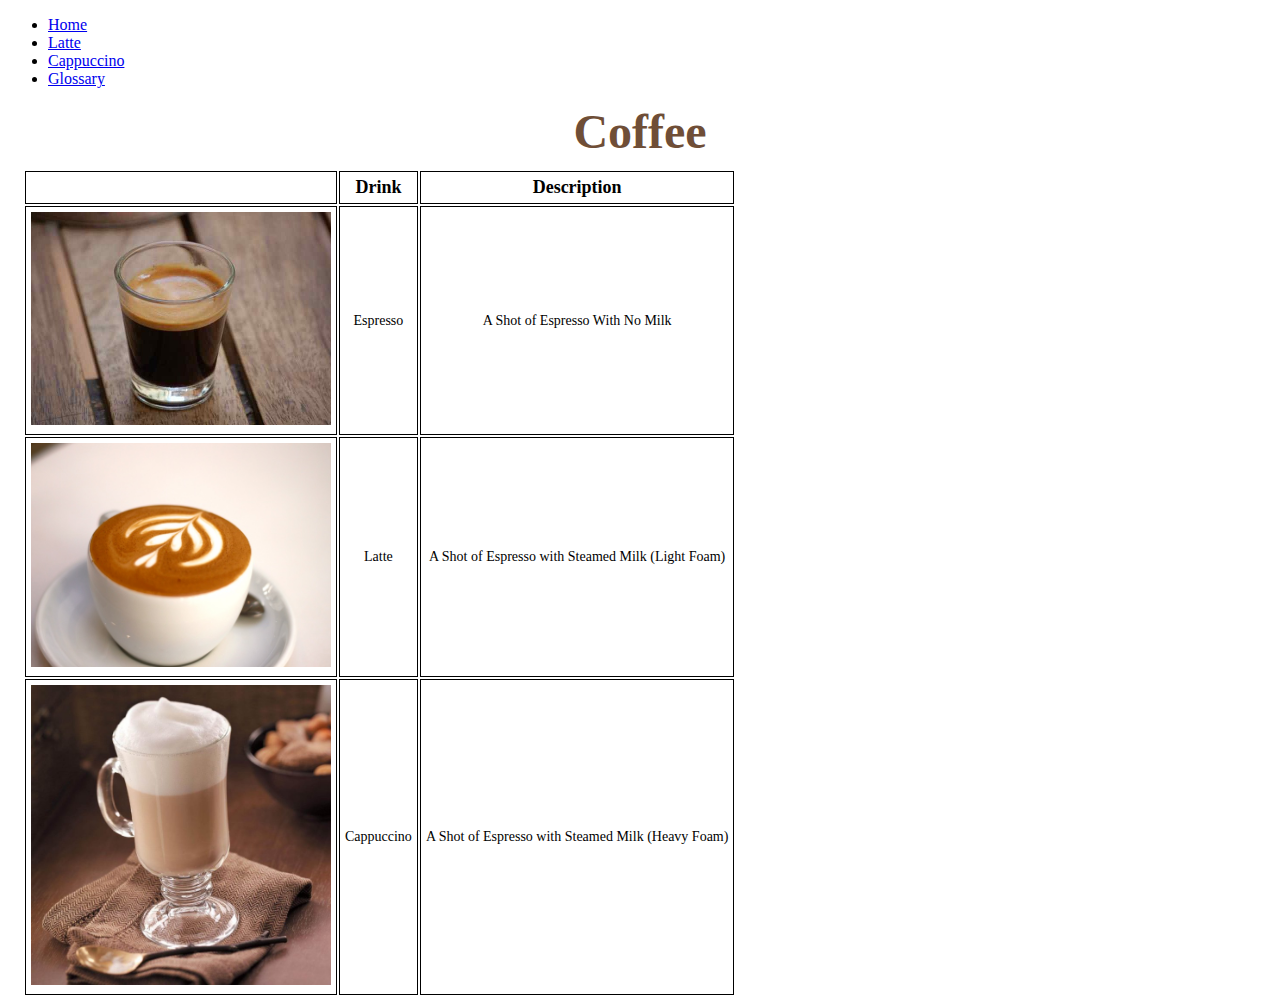
<file: index.html>
<!DOCTYPE html>
<html>
    <head>
        <meta charset="utf-8">
        <meta name="viewport" content="width=device-width, initial-scale=1">
        <link rel="shortcut icon" type="image/x-icon" href="img/coffee.ico">

        <link href="https://stackpath.bootstrapcdn.com/bootstrap/4.1.1/css/bootstrap.min.css" rel="stylesheet" integrity="sha384-WskhaSGFgHYWDcbwN70/dfYBj47jz9qbsMId/iRN3ewGhXQFZCSftd1LZCfmhktB" crossorigin="anonymous">
        <link rel="stylesheet" type="text/css" href="css/styles.css">

        <title>Coffee Basics</title>
    </head>
    <body>
        <!-- Global navbar -->
        <nav class="navbar navbar-expand-lg navbar-light bg-light">
            <ul class="navbar-nav">
                <li class="nav-item active">
                    <a class="nav-link" href="index.html">Home</a>
                </li>
                <li class="nav-item">
                    <a class="nav-link" href="latte.html">Latte</a>
                </li>
                <li class="nav-item">
                    <a class="nav-link" href="cappuccino.html">Cappuccino</a>
                </li>
                <li class="nav-item">
                    <a class="nav-link" href="glossary.html">Glossary</a>
                </li>
            </ul>
        </nav>

        <h1 id="title">Coffee</h1>
        <table>
            <!-- First column should not display on small windows -->
            <tr>
                <th class="table-image"></th>
                <th>Drink</th>
                <th>Description</th>
            </tr>
            <tr>
                <td class="table-image"> <img src="img/espresso.jpg" alt="Espresso"> </td>
                <td>Espresso</td>
                <td>A Shot of Espresso With No Milk</td>
            </tr>
            <tr>
                <td class="table-image"> <img src="img/latte.jpg" alt="Latte"> </td>
                <td>Latte</td>
                <td>A Shot of Espresso with Steamed Milk (Light Foam)</td>
            </tr>
            <tr>
                <td class="table-image"> <img src="img/cappuccino.jpg" alt="Cappuccino"> </td>
                <td>Cappuccino</td>
                <td>A Shot of Espresso with Steamed Milk (Heavy Foam)</td>
            </tr>
        </table>
    </body>
</html>
</file>
<file: css/styles.css>
table th, table td {
  padding: 5px;
  border: 1px solid black;
  text-align: center;
}

/* the universal standard "coffee" color */
/* standardize the title of each page */
#title {
  color: #6F4E37;
  text-align: center;
  font-size: 48px;
  margin: 10px;
  font-family: Garamond;
  font-weight: bold;
}

.desc {
  background-color: #6F4E37;
  padding: 5px 10% 15px 10%;
  margin-left: 20%;
  margin-right: 20%;
  border-radius: 25%;
}
.desc p {
  color: white;
}

table {
  margin-left: 15px;
  /* don't display the first column of the table on smaller screens */
}
@media (max-width: 768px) {
  table .table-image {
    display: none;
  }
}
table td {
  font-size: 14px;
}
table th {
  font-size: 18px;
  font-weight: bold;
}
table img {
  width: 300px;
}

.container {
  /* adjust the header for the glossary */
  /* add some spacing between the rows */
}
.container .row:first-child {
  font-weight: bold;
  font-size: 18px;
  color: #6F4E37;
}
.container > div {
  margin: 1%;
}

/*# sourceMappingURL=styles.css.map */
</file>
